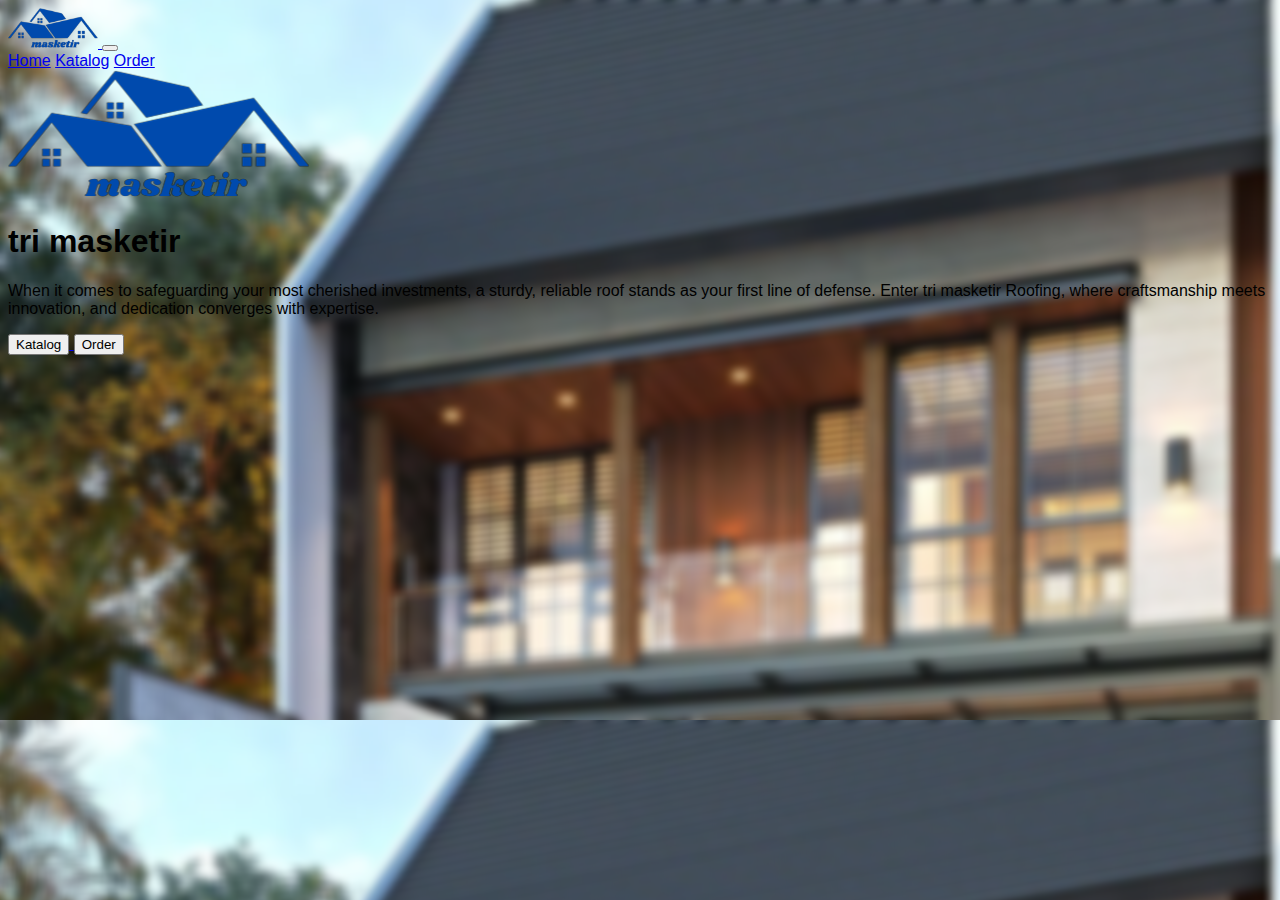
<file: index.html>
<!DOCTYPE html>
<html lang="en" data-bs-theme="dark">
<head>
    <meta charset="UTF-8">
    <meta name="viewport" content="width=device-width, initial-scale=1.0">
    <title>Home</title>

    <link href="https://cdn.jsdelivr.net/npm/bootstrap@5.3.2/dist/css/bootstrap.min.css" rel="stylesheet" integrity="sha384-T3c6CoIi6uLrA9TneNEoa7RxnatzjcDSCmG1MXxSR1GAsXEV/Dwwykc2MPK8M2HN" crossorigin="anonymous">
    <link rel="stylesheet" href="css/style.css">
</head>
<body>
    <nav class="navbar navbar-expand-lg bg-body-tertiary">
        <div class="container-fluid">
            <a class="navbar-brand" href="index.html">
                <img src="img/logo.png" width="90px" height="40px" alt="tri masketir logo">
            </a>
            <button class="navbar-toggler" type="button" data-bs-toggle="collapse" data-bs-target="#navbarNavAltMarkup" aria-controls="navbarNavAltMarkup" aria-expanded="false" aria-label="Toggle navigation">
                <span class="navbar-toggler-icon"></span>
            </button>
            <div class="collapse navbar-collapse" id="navbarNavAltMarkup">
                <div class="navbar-nav">
                    <a class="nav-link active" aria-current="page" href="index.html">Home</a>
                    <a class="nav-link" href="catalogue.html">Katalog</a>
                    <a class="nav-link" href="order.html">Order</a>
                </div>
            </div>
        </div>
    </nav>

    <div class="px-4 py-5 my-5 text-center">
      <img class="d-block mx-auto mb-4" src="img/logo.png" alt="LOGO">
      <h1 class="display-5 fw-bold text-body-emphasis">tri masketir</h1>
      <div class="col-lg-6 mx-auto">
        <p class="lead mb-4">
            When it comes to safeguarding your most cherished investments, a sturdy, reliable roof stands as your first line of defense. Enter tri masketir Roofing, where craftsmanship meets innovation, and dedication converges with expertise.
        </p>
        <div class="d-grid gap-2 d-sm-flex justify-content-sm-center">
            <a href="catalogue.html">
                <button type="button" class="btn btn-primary btn-lg px-4 gap-3">Katalog</button>
            </a>
            <a href="order.html">
                <button type="button" class="btn btn-primary btn-lg px-4 gap-3">Order</button>
            </a>
        </div>
      </div>
    </div>

    <script src="https://cdn.jsdelivr.net/npm/bootstrap@5.3.2/dist/js/bootstrap.bundle.min.js" integrity="sha384-C6RzsynM9kWDrMNeT87bh95OGNyZPhcTNXj1NW7RuBCsyN/o0jlpcV8Qyq46cDfL" crossorigin="anonymous"></script>
</body>
</html>
</file>
<file: css/style.css>
body {
    font-family: Helvetica, Georgia, 'Times New Roman', Times, serif;
    background-image: url('../img/background.png');
    background-size: 100%;
    background-repeat: repeat-y;
}

.order {
    background: rgba( 0, 0, 0, 0.5 );
    box-shadow: 0 8px 32px 0 rgba( 31, 38, 135, 0.37 );
    backdrop-filter: blur( 15px );
    -webkit-backdrop-filter: blur( 15px );
    border-radius: 10px;
    border: 1px solid rgba( 0, 0, 0, 0.18 );
}
</file>
